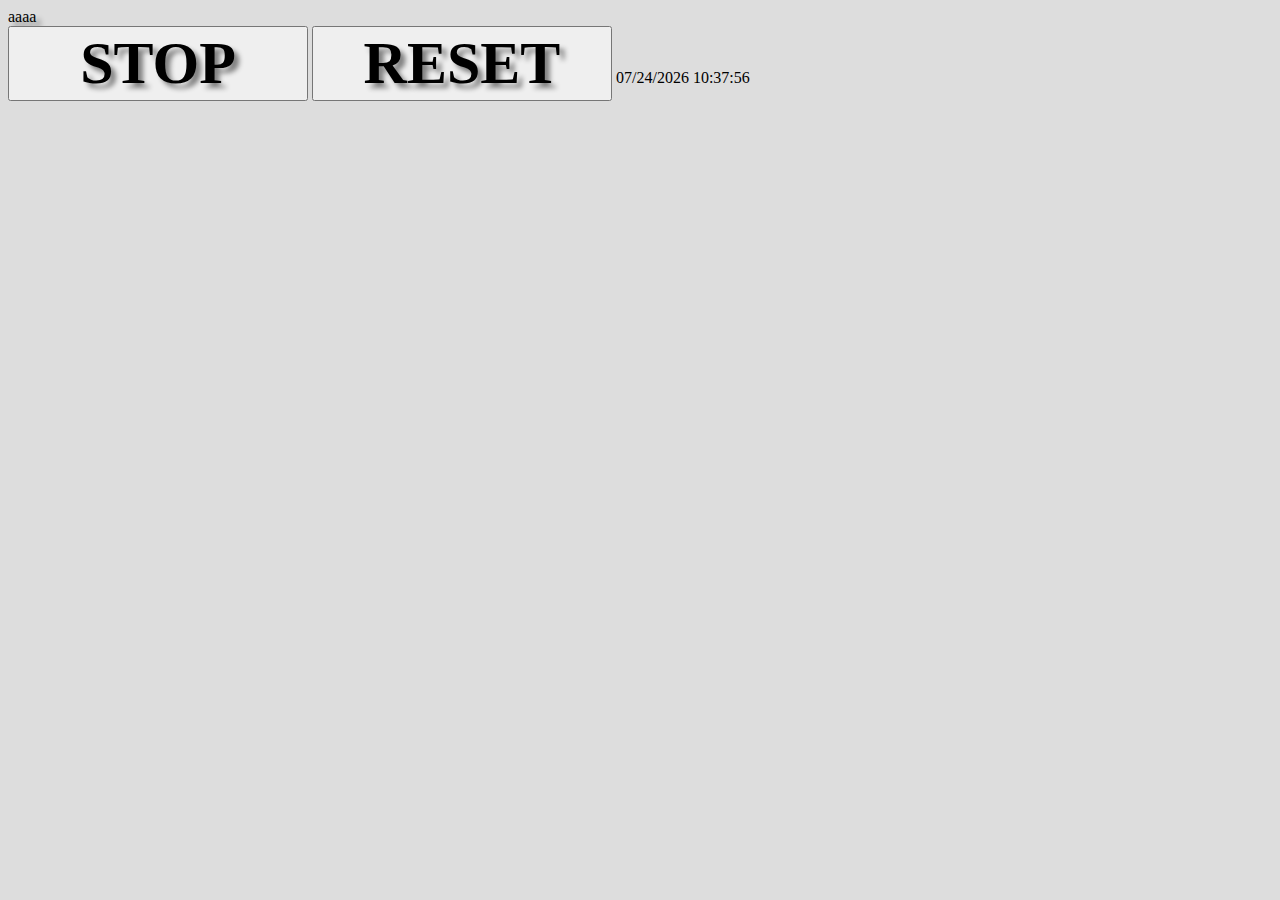
<file: war/index.html>
<!--?xml version="1.0" encoding="UTF-8"?-->
<!DOCTYPE html><html xmlns="http://www.w3.org/1999/xhtml">
  <head>
    <meta http-equiv="content-type" content="text/html; charset=UTF-8">
    <title>あああああ</title>
    <link rel="stylesheet" type="text/css" href="./css/style.css">
    <script type="text/javascript" src="./script/date.js"></script>
    <script type="text/javascript" src="./script/stopwatch.js"></script>

    <script type="text/javascript">
    <!--
    start();
    // -->
    </script>
  </head>
  <body>
    <span id="disp">aaaa</span><br />
    <input id="stop" type="button" value="STOP" />
    <input id="reset" type="button" value="RESET" />
    <script type="text/javascript">
    <!--
     Koshin();
    // -->
    </script>
  </body>
</html>
</file>
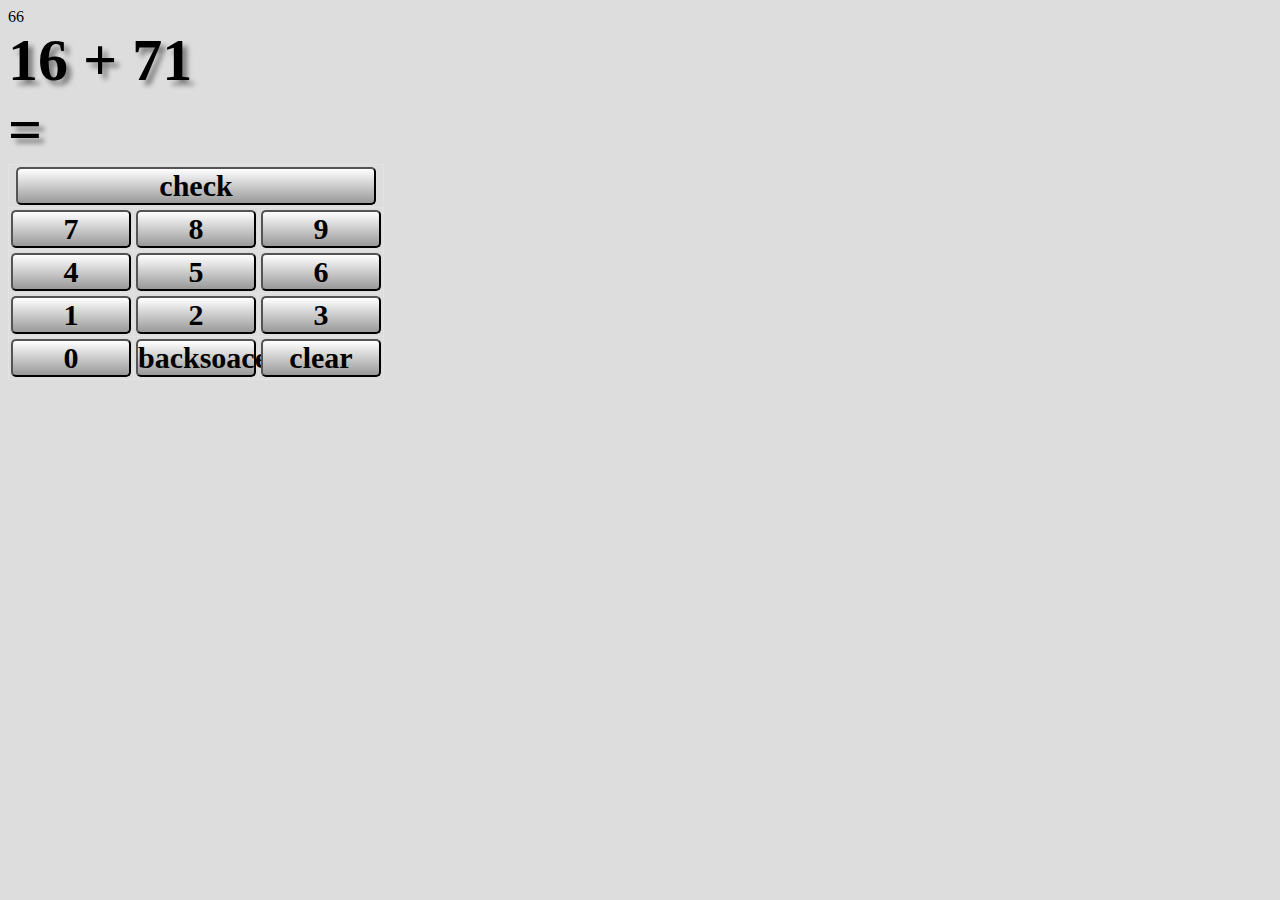
<file: war/calc.html>
<!--?xml version="1.0" encoding="UTF-8"?-->
<!DOCTYPE html><html xmlns="http://www.w3.org/1999/xhtml">
  <head>
    <meta http-equiv="content-type" content="text/html; charset=UTF-8">
    <title>あああああ</title>
    <link rel="stylesheet" type="text/css" href="./css/style.css">
    <script type="text/javascript" src="./script/stopwatch.js">	</script>
    <script type="text/javascript" src="./script/calc.js">	</script>
    <SCRIPT Language="JavaScript">
		<!--
		document.onkeydown = onKeyDown;
		//-->
	</SCRIPT>
  </head>
  <body onload="generateQuestion();">
    <span id="timer">0.000</span><br />
    <span id="question">50 + 50</span><br />
    <span id="question">=</span>
    <span id="span_answer"></span>
    <table id="table-01">
        <tr>
        	<td colspan="3">
	        	<button type="button" id="button-02"  onclick="check();">check</button>
	        </td>
        </tr>
        <tr>
        	<td>
	        	<button type="button" id="button-01"  onclick="putString('7');">7</button>
	        </td>
        	<td>
	        	<button type="button" id="button-01"  onclick="putString('8');">8</button>
	        </td>
        	<td>
	        	<button type="button" id="button-01"  onclick="putString('9');">9</button>
	        </td>
        </tr>
        <tr>
        	<td>
	        	<button type="button" id="button-01"  onclick="putString('4');">4</button>
	        </td>
        	<td>
	        	<button type="button" id="button-01"  onclick="putString('5');">5</button>
	        </td>
        	<td>
	        	<button type="button" id="button-01"  onclick="putString('6');">6</button>
	        </td>
        </tr>
        <tr>
        	<td>
	        	<button type="button" id="button-01"  onclick="putString('1');">1</button>
	        </td>
        	<td>
	        	<button type="button" id="button-01"  onclick="putString('2');">2</button>
	        </td>
        	<td>
	        	<button type="button" id="button-01"  onclick="putString('3');">3</button>
	        </td>
        </tr>
        <tr>
        	<td>
	        	<button type="button" id="button-01"  onclick="putString('0');">0</button>
	        </td>
        	<td>
	        	<button type="button" id="button-01"  onclick="backSpace();">backsoace</button>
	        </td>
        	<td>
	        	<button type="button" id="button-01"  onclick="clearString();">clear</button>
	        </td>
        </tr>

    </table>


  </body>
</html>
</file>
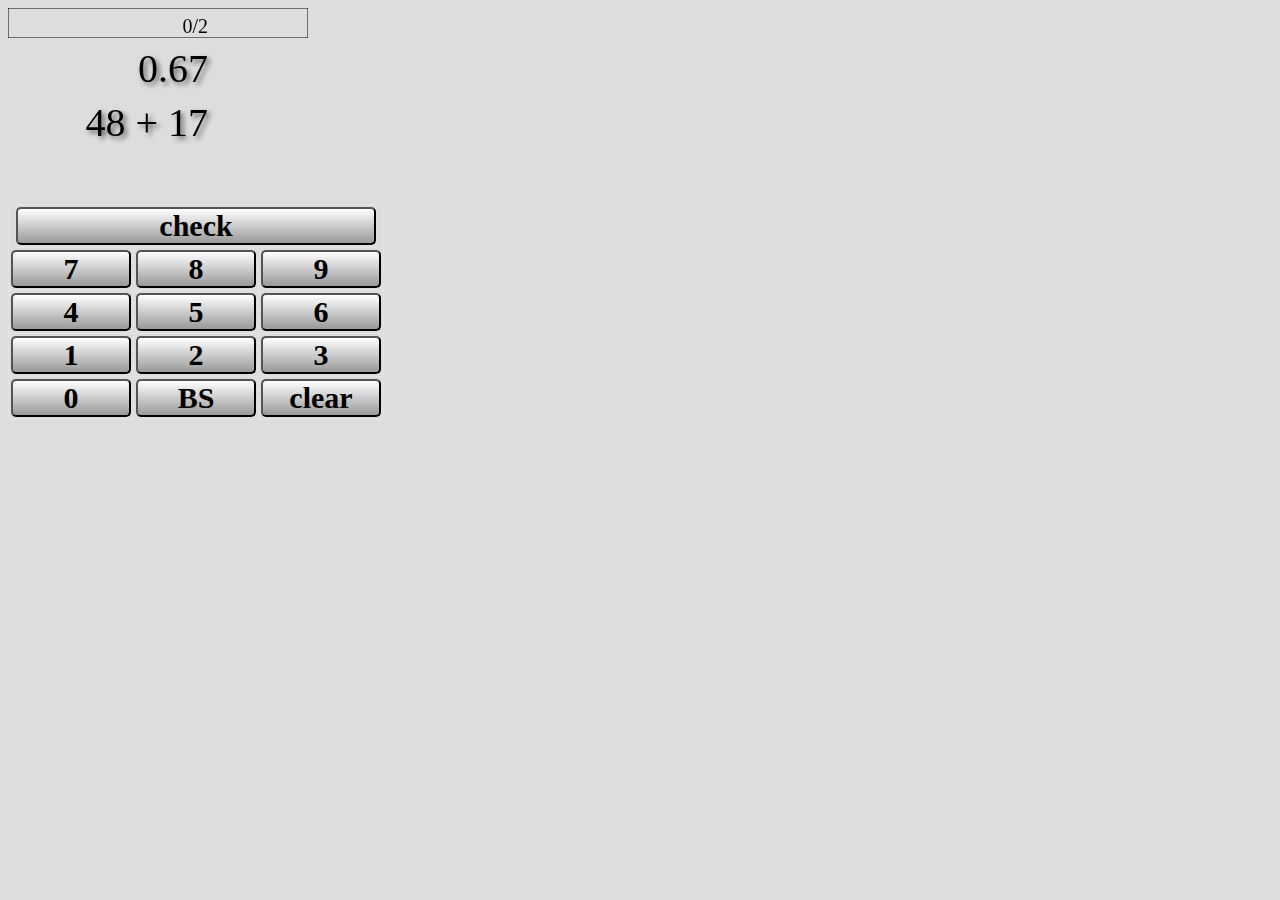
<file: war/calc5.html>
<!DOCTYPE html>
<head>
	<meta charset="UTF-8">
	<title>HTML5</title>
	<link rel="stylesheet" type="text/css" href="./css/style.css">
	<script type="text/javascript" src="./script/timer5.js"></script>
	<script type="text/javascript" src="./script/calc5.js"></script>
	<SCRIPT Language="JavaScript">
		document.onkeydown = onKeyDown;
	</SCRIPT>
</head>
<body onload="generateQuestion();fillProgress();" onselectstart="return false">


	<canvas id="progress" width="300" height="30"></canvas><br/>
	<canvas id="timer" width="300" height="50"></canvas><br/>
    <canvas id="question" width="300" height="50"></canvas><br />
    <canvas id="answer" width="300" height="50"></canvas>
    <table id="table-01">
        <tr>
        	<td colspan="3">
	        	<button type="button" id="button-02"  onclick="check();">check</button>
	        </td>
        </tr>
        <tr>
        	<td>
	        	<button type="button" id="button-01"  onclick="putString('7');">7</button>
	        </td>
        	<td>
	        	<button type="button" id="button-01"  onclick="putString('8');">8</button>
	        </td>
        	<td>
	        	<button type="button" id="button-01"  onclick="putString('9');">9</button>
	        </td>
        </tr>
        <tr>
        	<td>
	        	<button type="button" id="button-01"  onclick="putString('4');">4</button>
	        </td>
        	<td>
	        	<button type="button" id="button-01"  onclick="putString('5');">5</button>
	        </td>
        	<td>
	        	<button type="button" id="button-01"  onclick="putString('6');">6</button>
	        </td>
        </tr>
        <tr>
        	<td>
	        	<button type="button" id="button-01"  onclick="putString('1');">1</button>
	        </td>
        	<td>
	        	<button type="button" id="button-01"  onclick="putString('2');">2</button>
	        </td>
        	<td>
	        	<button type="button" id="button-01"  onclick="putString('3');">3</button>
	        </td>
        </tr>
        <tr>
        	<td>
	        	<button type="button" id="button-01"  onclick="putString('0');">0</button>
	        </td>
        	<td>
	        	<button type="button" id="button-01"  onclick="backSpace();">BS</button>
	        </td>
        	<td>
	        	<button type="button" id="button-01"  onclick="clearAnswer();">clear</button>
	        </td>
        </tr>

    </table>


  </body>
</html>
</file>
<file: war/css/style.css>
body { background-color: #DDDDDD;}
span#disp{text-shadow: 5px 5px 5px gray;}

span#question{
    font-size: 60px;
    font-weight: bold;
    font-family: 'Verdana', 'Times New Roman';
    text-shadow: 5px 5px 5px gray;
}

span#span_answer{
    font-size: 60px;
    font-weight: bold;
    font-family: 'Verdana', 'Times New Roman';
    text-shadow: 5px 5px 5px gray;
}

input{
	width:300px;
    font-size: 60px;
    font-weight: bold;
    font-family: 'Verdana', 'Times New Roman';
    text-shadow: 5px 5px 5px gray;
}

input#digit{
    font-size: 60px;
    font-weight: bold;
    font-family: 'Verdana', 'Times New Roman';
    text-shadow: 5px 5px 5px gray;
}

table#table-01 {
    border: 1px #E3E3E3 solid;
    border-collapse: collapse;
    border-spacing: 0;
}

table#table-01 th {
    padding: 5px;
    border: #E3E3E3 solid;
    border-width: 0 0 1px 1px;
    background: #F5F5F5;
    font-weight: bold;
    line-height: 120%;
    text-align: center;
}
table#table-01 td {
    width: 100px;
    padding: 2px;
    border: 1px #E3E3E3 solid;
    border-width: 0 0 1px 1px;
    text-align: center;
    font-size: 30px;
    font-weight: bold;
    font-family: 'Verdana', 'Times New Roman';

}

table#table-01 td:hover {
	background: #e9e4da;
}

button{
	-moz-border-radius: 5px 5px 5px 5px;
	-webkit-border-radius: 5px 5px 5px 5px;
	padding: 0px;
	background: -moz-linear-gradient(center bottom, #999999 0%,#ffffff 100%);
	background: -webkit-gradient(linear, left bottom, left top, color-stop(0, #999999),color-stop(1, #ffffff));
}

button#button-01{
	width:120px;
    font-size: 30px;
    font-weight: bold;
    font-family: 'Verdana', 'Times New Roman';
}

button#button-02{
	width:360px;
    font-size: 30px;
    font-weight: bold;
    font-family: 'Verdana', 'Times New Roman';
}
</file>
